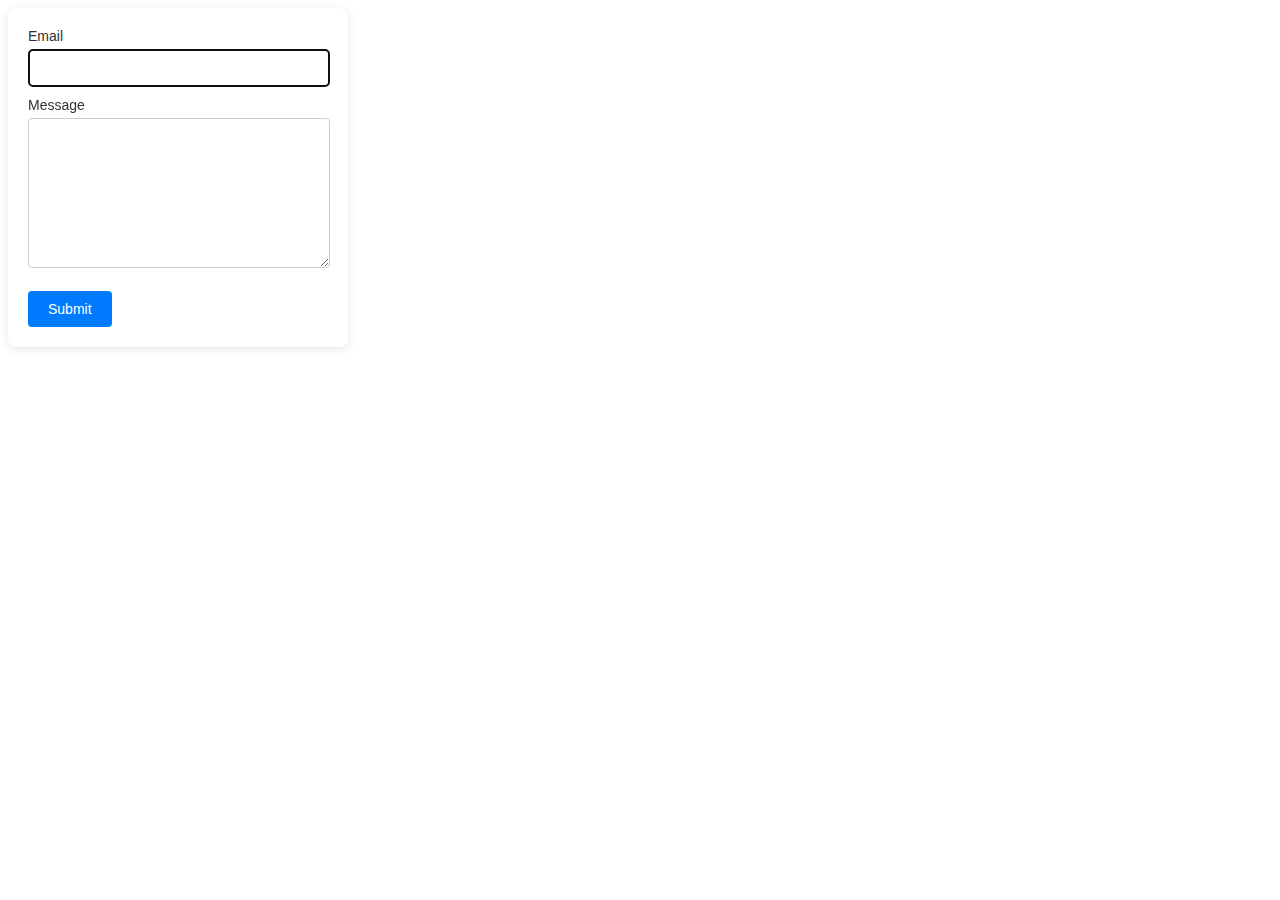
<file: 2-form.html>
<!DOCTYPE html>
<html lang="uk">
<head>
    <meta charset="UTF-8">
    <meta name="viewport" content="width=device-width, initial-scale=1.0">
    <title>Форма зворотного зв'язку</title>
    <link rel="stylesheet" href="styles/style.css">
</head>
<body>
<form class="feedback-form" autocomplete="off">
    <label>
        Email
        <input type="email" name="email" autofocus />
    </label>
    <label>
        Message
        <textarea name="message" rows="8"></textarea>
    </label>
    <button type="submit">Submit</button>
</form>

<script src="scripts/2-form.js"></script>
</body>
</html>
</file>
<file: styles/style.css>
body {
    font-family: Arial, sans-serif;
}

ul.gallery {
    display: flex;
    flex-wrap: wrap;
    gap: 10px;
    list-style: none;
    padding: 0;
}

ul.gallery li {
    border: 1px solid #ccc;
    padding: 5px;
}

ul.gallery img {
    display: block;
    max-width: 100%;
    height: auto;
}

.feedback-form {
    background-color: #ffffff;
    padding: 20px;
    border-radius: 8px;
    box-shadow: 0 2px 10px rgba(0, 0, 0, 0.1);
    width: 300px;
}

.feedback-form label {
    display: block;
    margin-bottom: 10px;
    padding-right: 20px;
    font-size: 14px;
    color: #333333;
}

.feedback-form input,
.feedback-form textarea {
    width: 100%;
    padding: 10px;
    margin-top: 5px;
    border: 1px solid #cccccc;
    border-radius: 4px;
    font-size: 14px;
}

.feedback-form button {
    background-color: #007bff;
    color: #ffffff;
    border: none;
    padding: 10px 20px;
    border-radius: 4px;
    cursor: pointer;
    font-size: 14px;
    margin-top: 10px;
}

.feedback-form button:hover {
    background-color: #0056b3;
}
</file>
